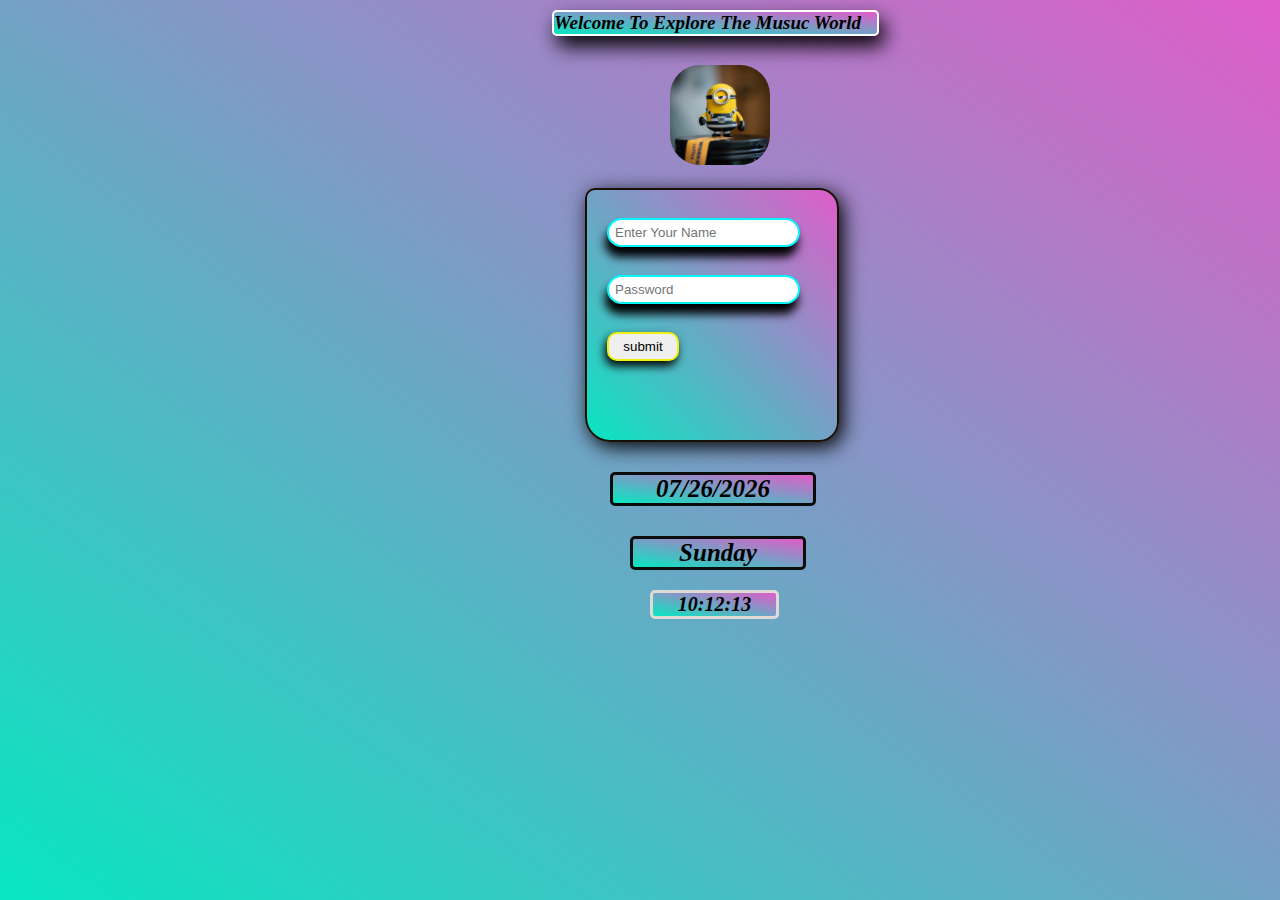
<file: index.html>
<!DOCTYPE html>
<html lang="en">
<head>
    <meta charset="UTF-8">
    <meta http-equiv="X-U
    \A-Compatible" content="IE=edge">
    <meta name="viewport" content="width=device-width, initial-scale=1.0">
    <title>Enterprenur Company</title>
    <link rel="stylesheet" href="MainStyle.css">
    <link rel="icon" href="/E_guitar_music.jpg">
   </head>

<body>
    <h3><i><b>Welcome To Explore The Musuc World</h3>
            <img src="minion.jpg" alt="minion pictutre"><br>

    <div class="ji">
        <input type="text" placeholder="Enter Your Name" id="name" required>
        <br>
        <input type="password" placeholder="Password" id="id" required>
        <br>
        <button id="go">submit</button>
    </div>
    <div id="calendar">
        <div id="date"></div>
        <div id="day"></div>
        <div id="time"></div>
      </div>
    <script src="node.js"></script>
</body>
</html>
</file>
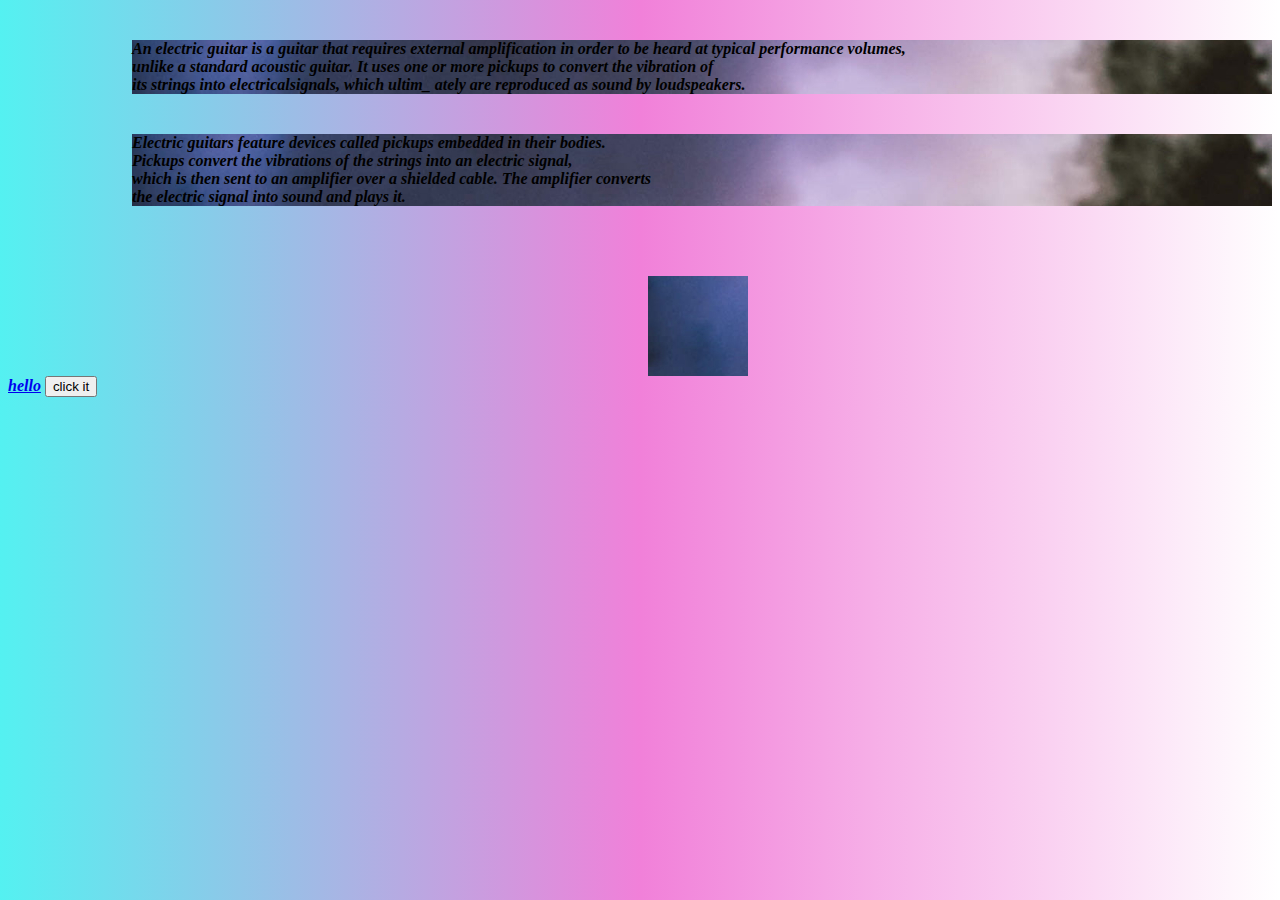
<file: about.html>
<!DOCTYPE html>
<html lang="en">
<head>
    <meta charset="UTF-8">
    <meta http-equiv="X-UA-Compatible" content="IE=edge">
    <meta name="viewport" content="width=device-width, initial-scale=1.0">
    <title>Document</title>
    <link rel="stylesheet" href="/aboutcss.css">
</head>
<body>
    
    <p><i><b>An electric guitar is a guitar that requires external amplification in order to be 
            heard at typical performance volumes, <br>unlike a standard  acoustic guitar. It uses one or
            more pickups to convert the vibration of <br>its strings into electricalsignals, which ultim_
            ately are reproduced as sound by loudspeakers.</p>
    <p><i><b>Electric guitars feature devices called pickups embedded in their bodies.<br> Pickups convert
             the vibrations of the strings into an electric signal,<br> which is then sent to an amplifier 
             over a shielded cable. The amplifier converts <br>the electric signal into sound and plays it.</p>
             <div class="align">

            </div>
            <a href="https://www.russomusic.com/pages/guitar-service">hello</a>
            <button type="text" onclick="/https://www.russomusic.com/pages/guitar-service">click it</button>    
            </body>
</html>
</file>
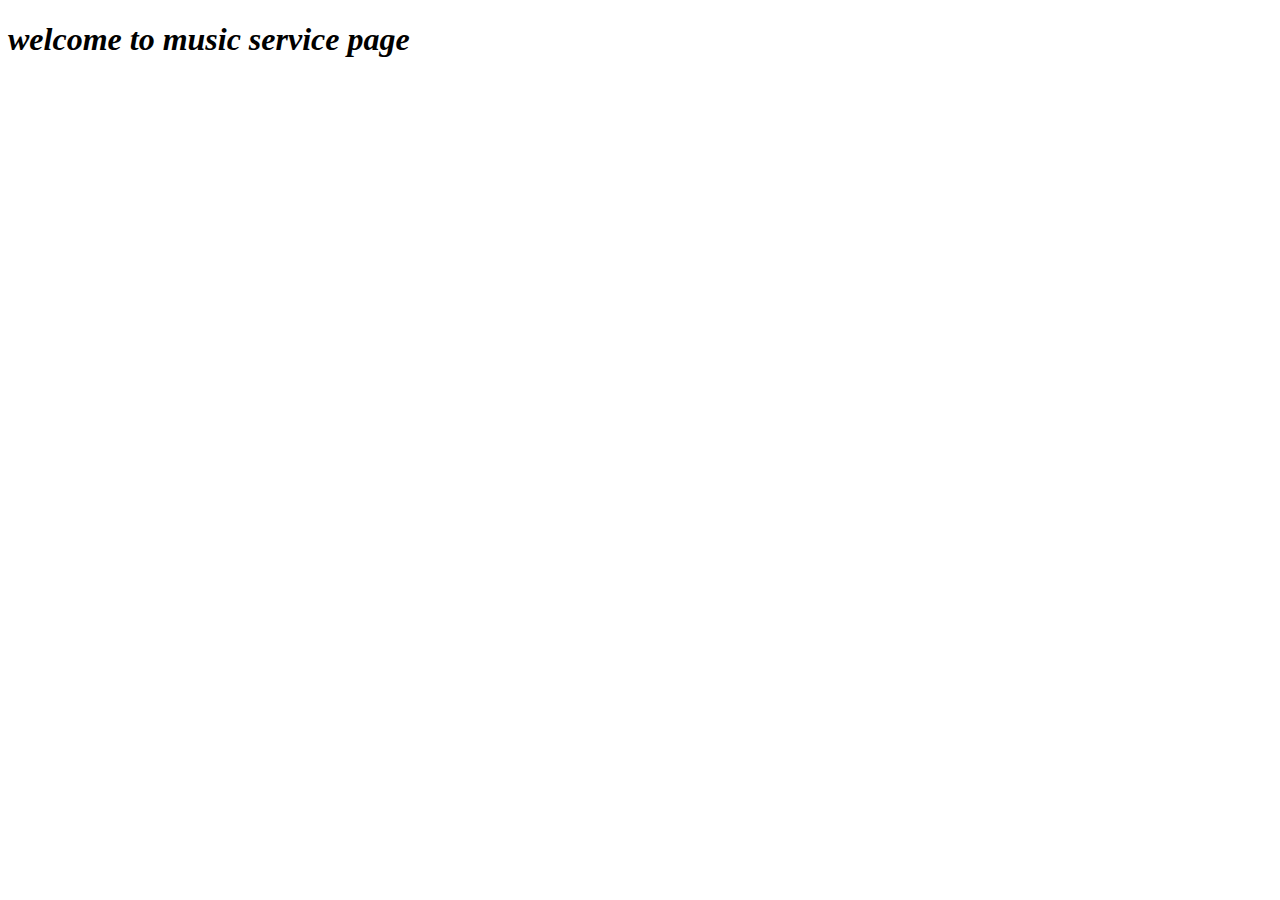
<file: service.html>
<!DOCTYPE html>
<html lang="en">
<head>
    <meta charset="UTF-8">
    <meta http-equiv="X-UA-Compatible" content="IE=edge">
    <meta name="viewport" content="width=device-width, initial-scale=1.0">
    <title><i><b>MUSIC SERVICE PAGE</b></i></title>
</head>
<body>
    <h1 style="font-family: Cambria, Cochin, Georgia, Times, 'Times New Roman', serif;"> 
        <i>welcome to music service page</h1>
            
</body>
</html>
</file>
<file: MainStyle.css>
body{
    background-image: linear-gradient( to top right,rgb(8, 230, 193),
                                         rgb(223, 93, 201));
    background-repeat: no-repeat;
    background-attachment: fixed;
    font-family: Cambria, Cochin, Georgia, Times, 'Times New Roman', serif;
    padding: 10px;
    margin:20px;
}
h3{
        margin-top:-20px;
        margin-left: 522px;
        border:2px solid white;
        font-size: 19px;
        border-radius: 5px;
        box-shadow: 5px 10px 20px;
        width: 323px;
        background-image: linear-gradient( to top right,rgb(8, 230, 193),
                                         rgb(223, 93, 201));

}
p{
        text-transform: uppercase;
      
        opacity: 0.2;
}

img{
    width: 100px;
    height: 100px;
    margin-top: 10px;
    margin-left: 640px;
    border-radius: 30px;

}
.ji{
    border-radius:10px 20px 20px 25px;
    border: 2px solid rgb(24, 16, 5);
    margin-top: 19px;
    height:250px;
    width : 250px;
    margin-left: 555px;
    background-image: linear-gradient( to top right,rgb(8, 230, 193),
                                         rgb(223, 93, 201));
    box-shadow: 4px 5px 20px;
} 
input{
    border-radius: 20px;
    margin-top: 28px;
    margin-left: 20px;
    height: 15px;
    padding:5px 6px;
    border: 2px solid rgb(7, 244, 252);
    box-shadow: -2px 10px 10px;
    position: inherit;
  }

button{
    border-radius: 10px;
    margin-top: 28px;
    margin-left: 20px;
    width:72px;
    height: 12px 12px;
    padding:5px 6px;
    box-shadow: -2px 5px 10px;
    border: 2px solid rgb(236, 240, 17);  

}
#calendar {
    text-align: center;
    margin-top: 30px;
    font-family:Cambria, Cochin, Georgia, Times, 'Times New Roman', serif;
    
  }
  #date {
      font-size: 25px;
      margin-top: 30px;
      border:3px solid rgb(12, 11, 11);
      width: 200px;
      margin-left: 580px;
      text-align:center;
      border-radius: 5px;
      background-image: linear-gradient( to top right,rgb(8, 230, 193),
                                         rgb(223, 93, 201));
  }
  #day {
    font-size: 25px;
    margin-top: 30px;
    border:3px solid rgb(14, 13, 13);
    width: 170px;
    border-radius: 5px;
    margin-left: 600px;
    text-align: center;
    background-image: linear-gradient( to top right,rgb(8, 230, 193),
                                         rgb(223, 93, 201));

  }
  #time {
    font-size: 20px;
    margin-top: 20px;
    border-radius: 5px;
    margin-left: 620px;
    border:3px solid rgb(223, 218, 213);
    width: 123px;
    background-image: linear-gradient( to top right,rgb(8, 230, 193),
    rgb(223, 93, 201));
  }
</file>
<file: aboutcss.css>
body{
    background: linear-gradient(to left , white, rgb(241, 128, 217), rgb(84, 241, 241));
}
p{
    margin-top: 40px;
    margin-left: 124px;
    font-family: Verdana,'Times New Roman', Times, serif Tahoma, sans-serif;
    background: url("/Rio_music_01.jpg");
}
.align
{
    background: url("/Rio_music_01.jpg");
    width: 100px;
    height: 100px;
    margin-top: 70px;
    margin-left: 640px;
}
</file>
